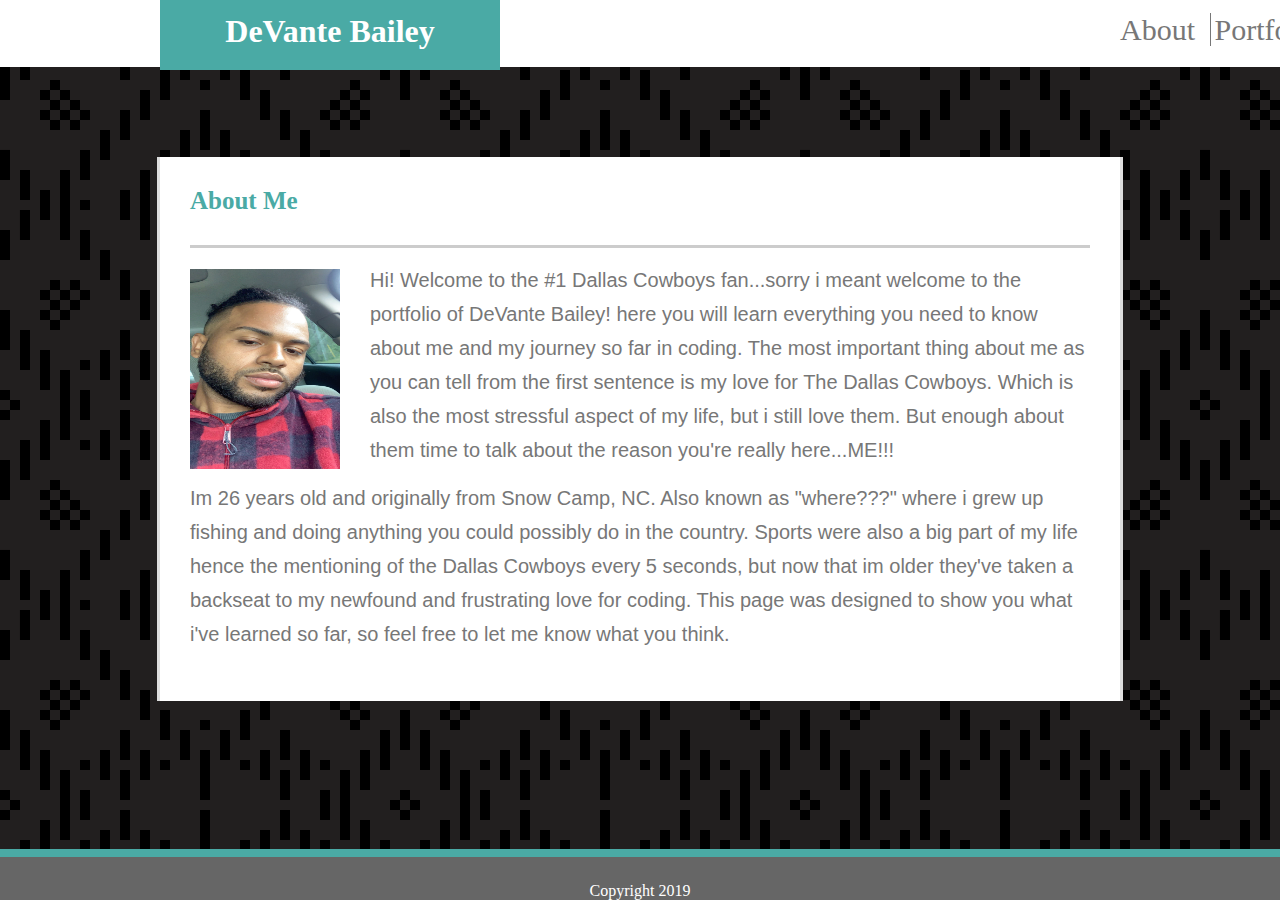
<file: index.html>
<!DOCTYPE html>
<html lang="en-us">

<head>
    <meta charset="UTF-8">
    <title>Portfolio </title>
    <link rel="stylesheet" type="text/css" href="assets/css/style.css">
</head>

<body>

    <header>
        <div id="wrapper">
            <h1 class="name">DeVante Bailey</h1>

            <div id="link">
                <a href="index.html">About</a>
                
                <a id="portfolio" href="portfolio.html">Portfolio</a>
                <a href="contact.html">Contact</a>

            </div>
        </div>

    </header>


    <div id="content">
        <div id="contentwrapper">
            <h2>About Me</h2>

            <img id="bio" src="assets/images/devante.jpeg" width="150px" />

            <p> Hi! Welcome to the #1 Dallas Cowboys fan...sorry i meant welcome to the portfolio of DeVante Bailey!
                here you will learn everything you need to know about me and my journey so far in coding. The most
                important thing about me as you can tell from the first sentence is my love for The Dallas Cowboys.
                Which is also the most stressful aspect of my life, but i still love them. But enough about them time to
                talk about the reason you're really here...ME!!!</p>

            <p> Im 26 years old and originally from Snow Camp, NC. Also known as "where???" where i grew up fishing and
                doing anything you could possibly do in the country. Sports were also a big part of my life hence the
                mentioning of the Dallas Cowboys every 5 seconds, but now that im older they've taken a backseat to my
                newfound and frustrating love for coding. This page was designed to show you what i've learned so far,
                so feel free to let me know what you think. </p>
        </div>
    </div>
    <footer>Copyright 2019</footer>
</body>



</html>
</file>
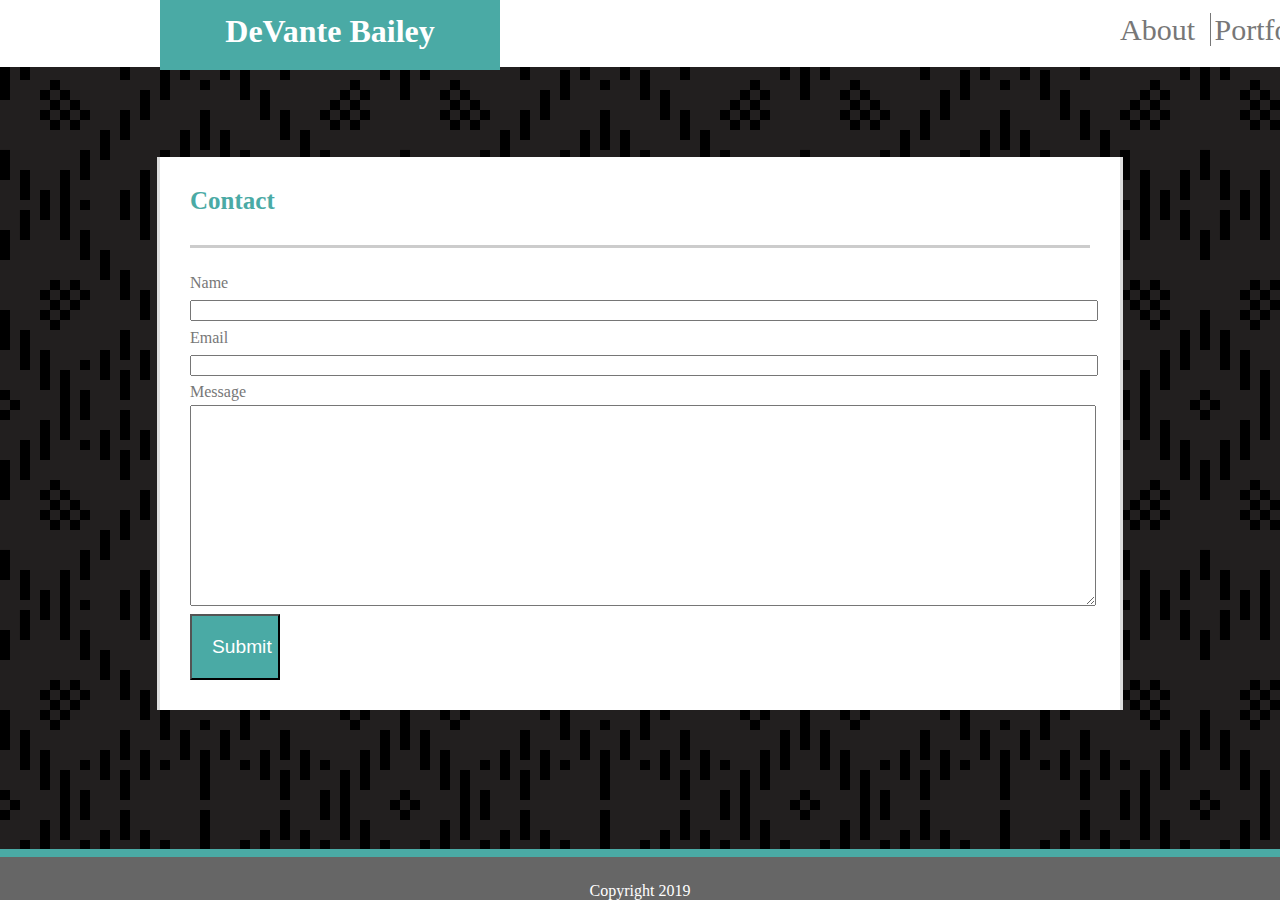
<file: contact.html>
<!DOCTYPE html>
<html lang="en-us">

<head>
    <meta charset="UTF-8">
    <title>Portfolio </title>
    <link rel="stylesheet" type="text/css" href="assets/css/style.css">
</head>

<body>

    <header>
        <div id="wrapper">
            <h1 class="name">DeVante Bailey</h1>

            <div id="link">
                <a href="index.html">About</a>
                <a id="portfolio" href="portfolio.html">Portfolio</a>
                <a href="contact.html">Contact</a>

            </div>
        </div>

    </header>


    <div id="content">
        <div id="contentwrapper">
            <h2 id="contact">Contact</h2>




            <form>
                Name <br>
                <input type="text" name="name"><br>
                Email <br>
                <input type="text" name="emailaddress"><br>
                Message<br>
                <textarea id="message" name="message" rows="4" cols="40"></textarea><br>
                <input id="submit" type="submit" value="Submit">


            </form>

        </div>
    </div>
</body>

<footer>Copyright 2019</footer>

</html>
</file>
<file: assets/css/style.css>
.name { background-color: #4aaaa5;
  width: 300px;
  text-align: center;
  color: white;
  padding: 20px;
  margin-top: -65px;
  font-family: Georgia, 'Times New Roman', Times, serif;
  position: relative;
  top: 58px;
        
        
 }
 header { background-color: #ffffff;
  
          
          }

#link{text-align: right;
  font-size: 30px;
  word-spacing: 7px;
  /* position: absolute; */
  display: inline-block;
  position: relative;
  left: 100%;
  bottom: 20px
      

}


#contact{font-family: Georgia, 'Times New Roman', Times, serif;
  color: #4aaaa5;
  font-size: 25px;
  border-bottom-style:solid;
  border-bottom-color:#cccccc ; 
  padding-top: 30px;
  padding-bottom: 30px;}

#submit{ background-color:#4aaaa5;
  color: white;
  padding: 20px;
  font-size: larger;


}

  form{line-height:1.7 ;
      
  
  }


  input[type=text] {width:100% }
  input[type=submit] {width:10%}

  
  #message{ margin: 0px;
            height: 195px;
            width: 100%;
            max-width: 100%;
            min-width: 100%;
            

  }





 h2 { font-family: Georgia, 'Times New Roman', Times, serif;
      color: #4aaaa5;
      font-size: 25px;
      border-bottom-style:solid;
      border-bottom-color:#cccccc ; 
      padding-top: 30px;
      padding-bottom: 30px;}

body {background-image:url("../images/folkblack.png");
      margin: 0 auto;
}

#wrapper {width: 960px;
  margin: 0 auto;
  /* background-color: #ffffff; */
  /* margin-left: -20px; */
  /* margin-right: -20px; */
  height: 100%;
  /* margin-top: -20px; */
  
 
  
}
          
          
          
    

#content {width: 960px;
    margin: 0 auto;
    background-color: #ffffff;
    border-color: #dddddd;
    border-left-style: solid;
    border-right-style: solid;
    border-width: 3px;
    color: #777777;
    margin-top: 90px;
    
   
}
#contentwrapper{ margin: 30px;
                 padding-bottom: 30px;}




p {font-family:Arial, Helvetica, sans-serif;
   font-size: 20px;
   color:#777777;
   display: block;
    line-height: 1.7;
    margin-top: -6px;
}

#bio { float: left;
margin-right: 30px;
height:200px;}

#portfolio{ border-left-style: solid;
            border-right-style: solid;
            border-left-color:#777777;
            border-right-color:  #777777;
            padding-left: 4px;
            padding-right: 4px;
            border-width: thin;
          
             }

footer{ border-top: 8px solid #4aaaa5;
   margin: 0 auto ;
    bottom: 0;
    width: 100%;
    background-color: #666666;
    color: white;
    text-align: center;
    padding-top: 25px;
    position: fixed;
}

.images{ position: relative;
  display: inline-block;
  margin: 5px 10px 30px 10px;
  /* border: #77; */
  /* border-style: solid; */
  



}

img{ height:200px;}










.images p{ position: absolute;
  top: 85%;
  left: 0;
  right: 0;
  transform: translate(0, -75%);
  text-align: center;
  background-color: #4aaaa5;
  color: white;
  padding: 10px;


}



/* unvisited link */
a:link {
    text-decoration: none;
    color:#777777;
  }
  
  /* visited link */
  a:visited {
    text-decoration: none;
    color:#777777;
  }
  
  /* mouse over link */
  a:hover {
    text-decoration: underline;
    color: #777777;
  }
  
  /* selected link */
  a:active {
    text-decoration: underline;
    color: #777777;
  }
</file>
